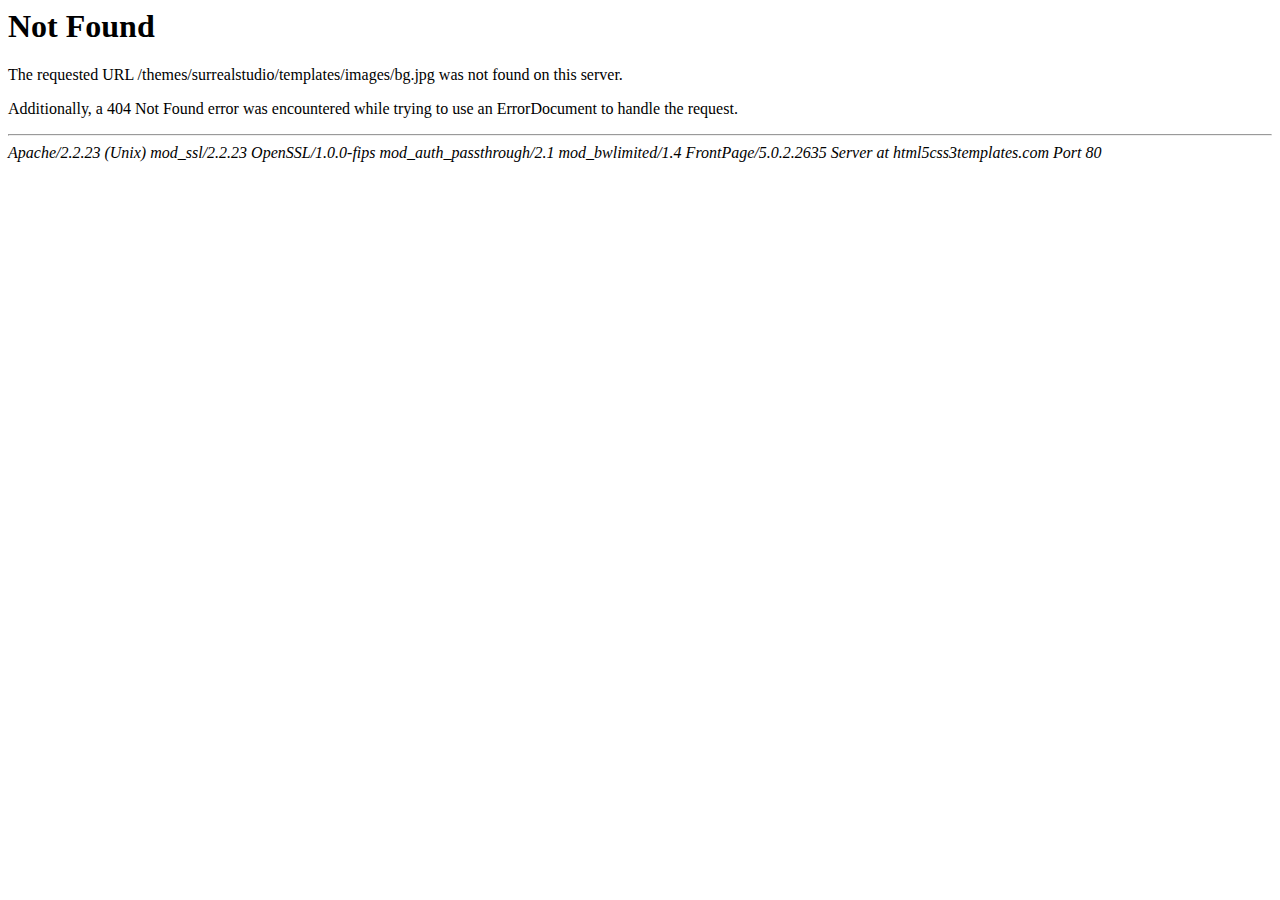
<file: images/bg.html>
<!DOCTYPE HTML PUBLIC "-//IETF//DTD HTML 2.0//EN">
<html><head>
<title>404 Not Found</title>
</head><body>
<h1>Not Found</h1>
<p>The requested URL /themes/surrealstudio/templates/images/bg.jpg was not found on this server.</p>
<p>Additionally, a 404 Not Found
error was encountered while trying to use an ErrorDocument to handle the request.</p>
<hr>
<address>Apache/2.2.23 (Unix) mod_ssl/2.2.23 OpenSSL/1.0.0-fips mod_auth_passthrough/2.1 mod_bwlimited/1.4 FrontPage/5.0.2.2635 Server at html5css3templates.com Port 80</address>
</body></html>
</file>
